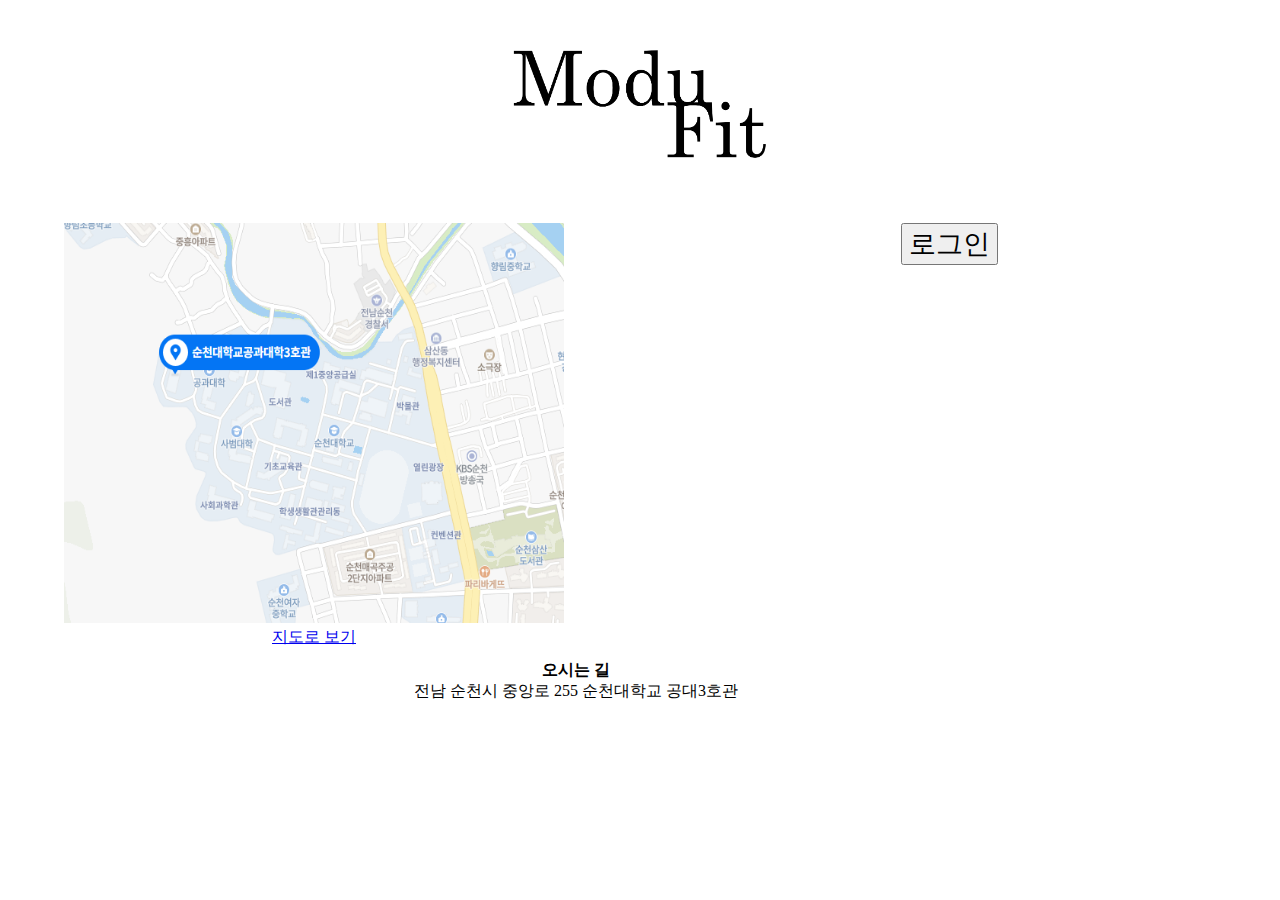
<file: index.html>
<!DOCTYPE html>
<html lang="en">
<head>
    <meta charset="UTF-8">
    <meta name="viewport" content="width=device-width, initial-scale=1.0">
    <title>Modu Fit</title>
    <link rel="icon" href="images/icon.png">
    <link rel="stylesheet" href="css/index.css">
</head>
<body>
        <div>
            <a href="index.html"><img src="images/logo.png" alt="Modu Fit" width="30%"></a>
        </div>
        <div id="map">
            <a href="https://map.naver.com/v5/search/%EC%88%9C%EC%B2%9C%EB%8C%80%ED%95%99%EA%B5%90/place/17302011?c=14190141.9861670,4159822.7116529,16,0,0,0,dh" target="_blank">
                <span><img id="mapImage" src="images/map.png"></span>
                <span>지도로 보기</span>
            </a>
        </div>
        <div id="loginArea">
            <input id="loginButton" type="button" value="로그인" onclick="javascript:goLogin()">
        </div>
        <div id="AddressContainer">
            <span><b>오시는 길</b><br> 
                전남 순천시 중앙로 255 순천대학교 공대3호관
            </span>
        </div>
</body>
<script type="text/javascript" src="js/index.js"></script>
</html>
</file>
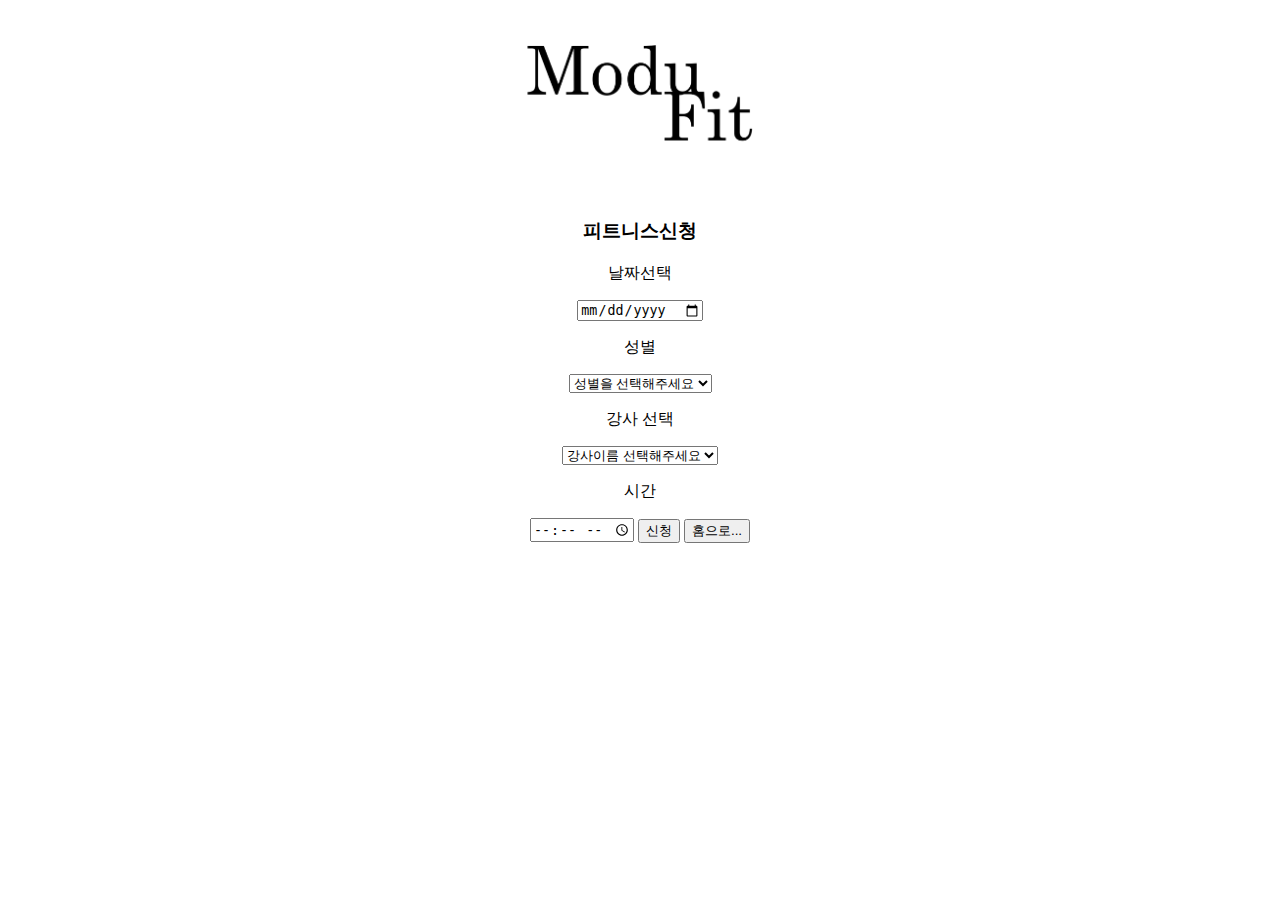
<file: Apply.html>
<!DOCTYPE html>
<html lang="en">
<head>
    <meta charset="UTF-8">
    <meta name="viewport" content="width=device-width, initial-scale=1.0">
    <title>Modu Fit</title>
    <link rel="icon" href="images/icon.png">
    <link rel="stylesheet" href="css/index.css">
</head>
<html>
    <body style="margin-right: 10%; 
    margin-left: 10%; 
    text-align: center;">
        
        <div>
            <a href="welcome.html"><img src="images/logo.png" alt="Modu Fit" width="30%"></a>
        </div>
        <h3>피트니스신청</h3>
        <p>날짜선택</p>
        <input type="date" id="date">
        <p>성별</p>
        <select id="gender">
            <option value="">성별을 선택해주세요</option>
            <option value="men">남자</option>
            <option value="women">여자</option>
            
        </select>
        
        <p>강사 선택</p>
        <select id="name">
            
        </select>
  
        <p>시간</p>
        <input type="time" id="time">
        <input type="button" id="button01" onclick='button01_click()' value="신청">
        <input type="button" id="button02" onclick='location.href="welcome.html"' value="홈으로...">
        <script type="text/javascript" src="js/Apply.js"></script>
        
  </body>
  </html>
</file>
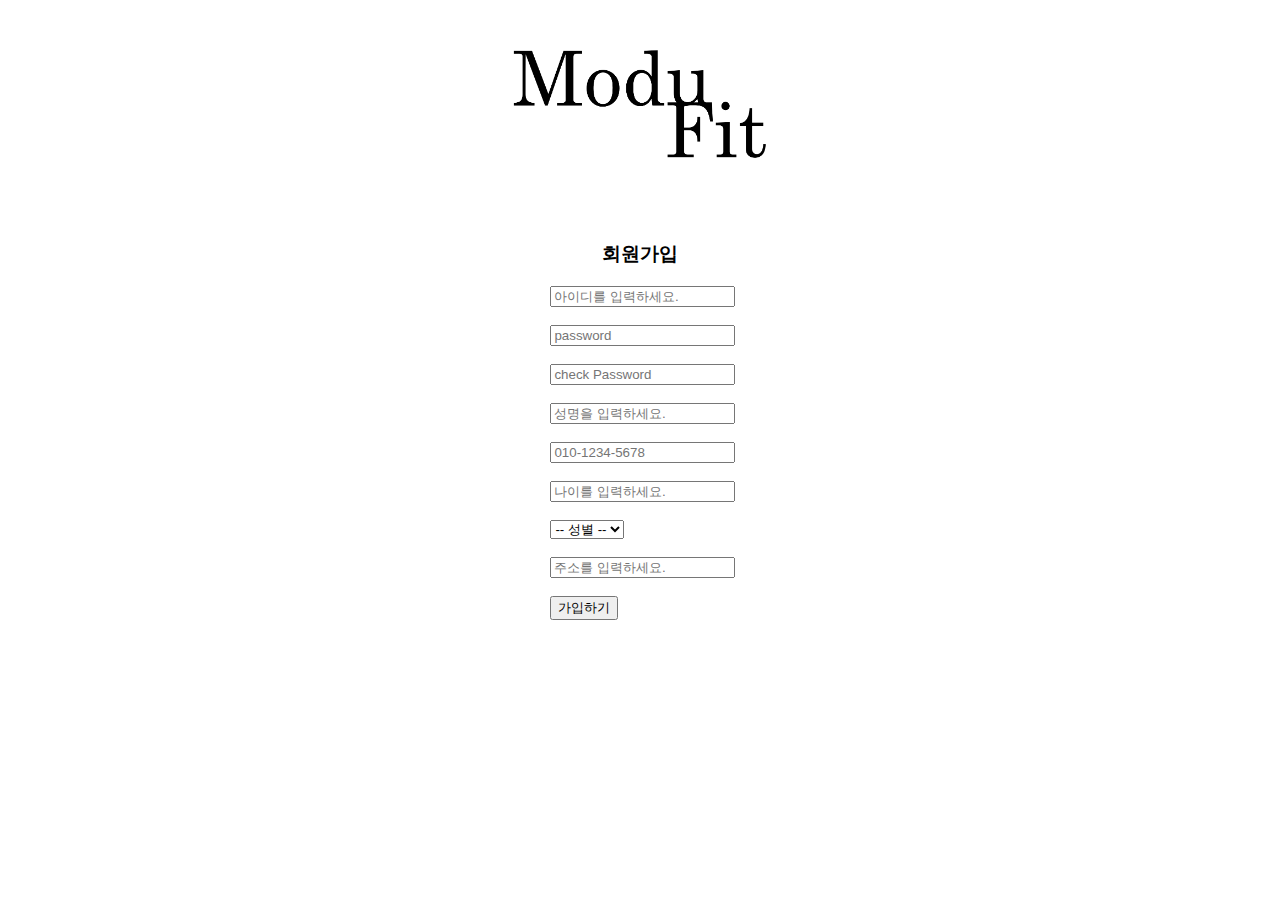
<file: join.html>
<!DOCTYPE html>
<html lang="en">
<head>
    <meta charset="UTF-8">
    <meta name="viewport" content="width=device-width, initial-scale=1.0">
    <title>Modu Fit</title>
    <link rel="icon" href="images/icon.png">
    <link rel="stylesheet" href="css/index.css">
    <link rel="stylesheet" href="css/join.css">
</head>
<body style="text-align: center;">
  <div>
    <a href="welcome.html"><img src="images/logo.png" alt="Modu Fit" width="30%"></a>
</div>
  <h3>회원가입</h3>
  <form name ="f2">
    <input type="text" id="id" placeholder="아이디를 입력하세요." onchange='idcheck_click()' ><br><br>
    <input type="password" id="pw1" placeholder="password"><br><br>
    <input type="password" id="pw2" placeholder="check Password" onchange="pwcheck_click()"><br><br>
    <input type="text" id="name" maxlength="10" placeholder="성명을 입력하세요."><br><br>
    <input type="tel" id="contact" placeholder="010-1234-5678" pattern="[0-9]{3}-[0-9]{2}-[0-9]{3}" required><br><br>
    <input type="text" id="age" maxlength="3" placeholder="나이를 입력하세요."><br><br>
    <select id="gender">
      <option value="" disabled hidden selected>-- 성별 --</option>
      <option value="남자">남자</option>
      <option value="여자">여자</option>
    </select><br><br>
    <input type="text" id="address" placeholder="주소를 입력하세요."><br><br>
    <input type="button" id="button1" onclick= 'button1_click()' name="clicked_id" value="가입하기">
    
  </form>
</body>
<script src="js/join.js" type="text/javascript"></script>
</html>
</file>
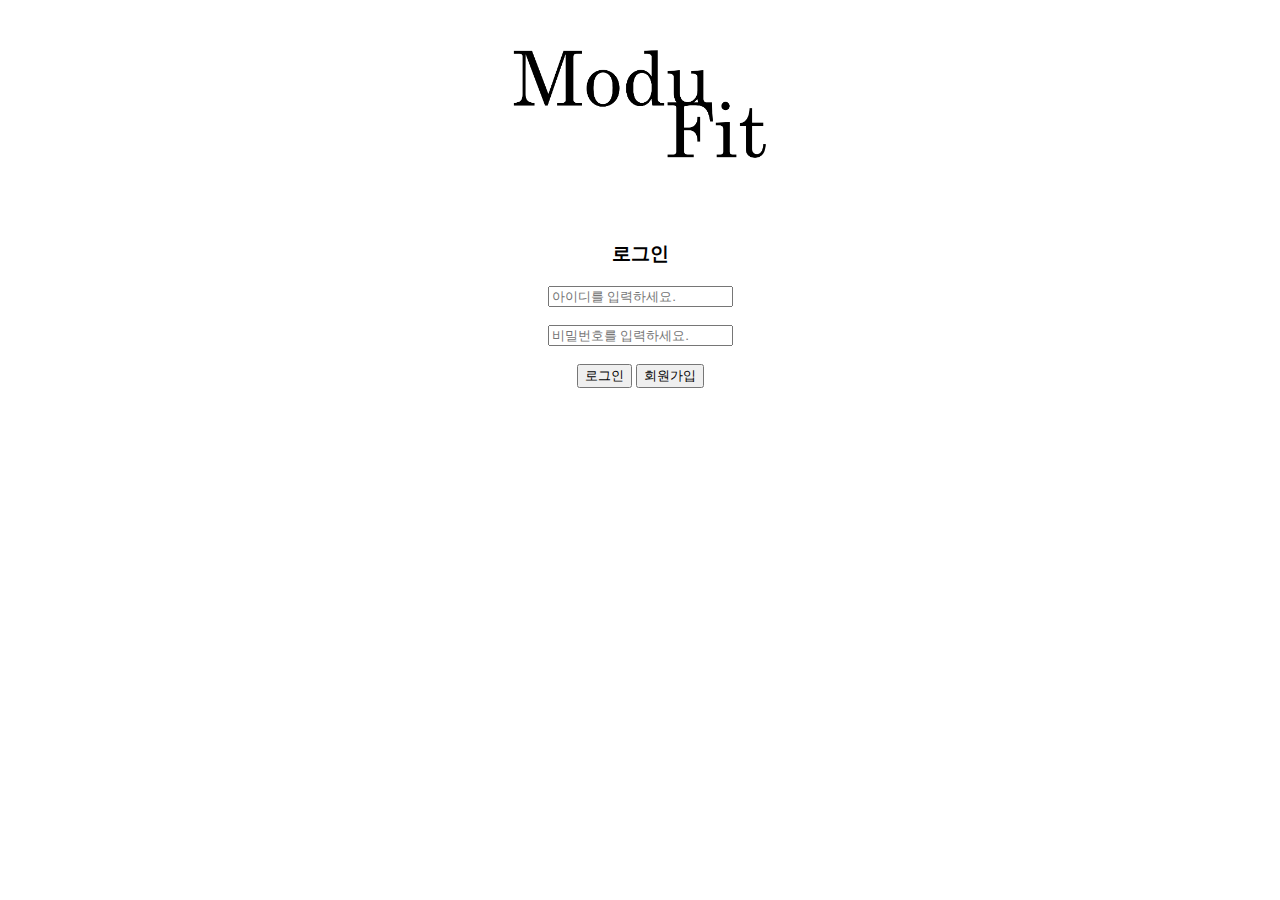
<file: login.html>
<!DOCTYPE html>
<html lang="en">
<head>
    <meta charset="UTF-8">
    <meta name="viewport" content="width=device-width, initial-scale=1.0">
    <title>Modu Fit</title>
    <link rel="icon" href="images/icon.png">
    <link rel="stylesheet" href="css/index.css">
</head>
<body>
    <div>
        <a href="welcome.html"><img src="images/logo.png" alt="Modu Fit" width="30%"></a>
    </div>
    <h3>로그인</h3>
    <form name="f1">
        <!-- <label><b>아이디</b>을 입력하세요</label><br> -->
        <input type="text" id="user_id" name="user_id" placeholder="아이디를 입력하세요."><br><br>
        <!-- <label for="pw"><b>비밀번호</b>를 입력하세요</label><br> -->
        <input type="password" id="pw" placeholder="비밀번호를 입력하세요."><br><br>
        <button type="button" class="button1" onclick= 'bt1_click()'>로그인</button>
        <a href="#"  target="_blank"><input type="button" id="button1" onclick= 'bt2_click()' name="clicked_id" value="회원가입"></a>
    </form>
</body>
<script type="text/javascript" src="js/login.js"></script> 
</html>
</file>
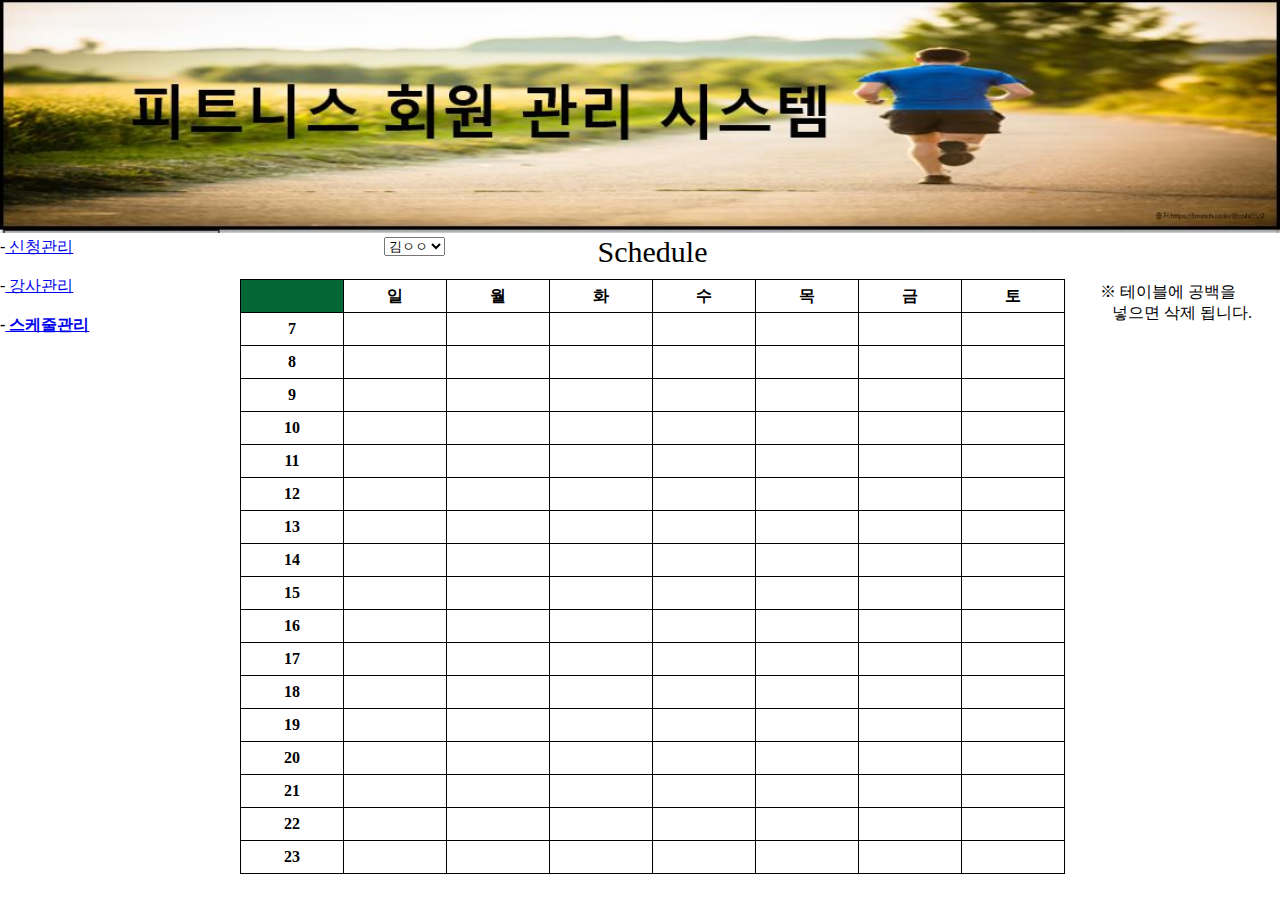
<file: schedule.html>
<!DOCTYPE html>
<html lang="en">
<head>
  <meta charset="UTF-8">
  <meta http-equiv="X-UA-Compatible" content="IE=edge">
  <meta name="viewport" content="width=device-width, initial-scale=1.0">
  <script src="js/schedule.js"></script>
    <link rel="stylesheet" href="css/schedule.css">
  <title>Modu Fit</title>
</head>
<body>
  
  <img src="images/headerImg.jpg" width="100%" >
   
   <nav>
    <div id="static1"> -<a id="ahref1" href="#" onclick="javascript:hrefClick(this.id);" > 신청관리 </a></div>
    <br/>
    <div id="static2"> -<a id="ahref2" href="#" onclick="javascript:hrefClick(this.id);" > 강사관리 </a></div>
    <br/>
    <div id="static4"><b> -<a id="ahref3" href="#" onclick="javascript:hrefClick(this.id);" > 스케줄관리 </a></b> </div>
    </nav>

   <select id = "manager">
    <option value="kim">김ㅇㅇ</option>
    <option value="lee">이ㅇㅇ</option>
    <option value="park">박ㅇㅇ</option>
  </select>

    <table class="timetable center" style='table-layout:fixed;' id="maintable">

        <caption id="table_title">Schedule</caption>

        <thead class="border">

            <tr>

                <th width="30px" style="background-color:#036635;" id="corner"></th>

                <th>일</th>

                <th>월</th>

                <th>화</th>

                <th>수</th>

                <th>목</th>

                <th>금</th>

                <th>토</th>


            </tr>

        </thead>

        <tbody>
            <tr>

                <th>7</th>

                <td id="sun7" onclick="selectCell(this);"></td>

                <td id="mon7" onclick="selectCell(this);"></td>

                <td id="tue7" onclick="selectCell(this);"></td>

                <td id="wed7" onclick="selectCell(this);"></td>

                <td id="thu7" onclick="selectCell(this);"></td>

                <td id="fri7" onclick="selectCell(this);"></td>

                <td id="sat7" onclick="selectCell(this);"></td>

            </tr>
            <tr>

                <th>8</th>

                <td id="sun8" onclick="selectCell(this);"></td>

                <td id="mon8" onclick="selectCell(this);"></td>

                <td id="tue8" onclick="selectCell(this);"></td>

                <td id="wed8" onclick="selectCell(this);"></td>

                <td id="thu8" onclick="selectCell(this);"></td>

                <td id="fri8" onclick="selectCell(this);"></td>

                <td id="sat8" onclick="selectCell(this);"></td>

            </tr>
            <tr>

                <th>9</th>

                <td id="sun9" onclick="selectCell(this);"></td>

                <td id="mon9" onclick="selectCell(this);"></td>

                <td id="tue9" onclick="selectCell(this);"></td>

                <td id="wed9" onclick="selectCell(this);"></td>

                <td id="thu9" onclick="selectCell(this);"></td>

                <td id="fri9" onclick="selectCell(this);"></td>

                <td id="sat9" onclick="selectCell(this);"></td>

            </tr>
            <tr>

                <th>10</th>

                <td id="sun10" onclick="selectCell(this);"></td>

                <td id="mon10" onclick="selectCell(this);"></td>

                <td id="tue10" onclick="selectCell(this);"></td>

                <td id="wed10" onclick="selectCell(this);"></td>

                <td id="thu10" onclick="selectCell(this);"></td>

                <td id="fri10" onclick="selectCell(this);"></td>

                <td id="sat10" onclick="selectCell(this);"></td>

            </tr>
            <tr>

                <th>11</th>

                <td id="sun11" onclick="selectCell(this);"></td>

                <td id="mon11" onclick="selectCell(this);"></td>

                <td id="tue11" onclick="selectCell(this);"></td>

                <td id="wed11" onclick="selectCell(this);"></td>

                <td id="thu11" onclick="selectCell(this);"></td>

                <td id="fri1" onclick="selectCell(this);"></td>

                <td id="sat11" onclick="selectCell(this);"></td>

            </tr>
            <tr>

                <th>12</th>

                <td id="sun12" onclick="selectCell(this);"></td>

                <td id="mon12" onclick="selectCell(this);"></td>

                <td id="tue12" onclick="selectCell(this);"></td>

                <td id="wed12" onclick="selectCell(this);"></td>

                <td id="thu12" onclick="selectCell(this);"></td>

                <td id="fri12" onclick="selectCell(this);"></td>

                <td id="sat12" onclick="selectCell(this);"></td>

            </tr>
            <tr>

                <th>13</th>

                <td id="sun13" onclick="selectCell(this);"></td>

                <td id="mon13" onclick="selectCell(this);"></td>

                <td id="tue13" onclick="selectCell(this);"></td>

                <td id="wed13" onclick="selectCell(this);"></td>

                <td id="thu13" onclick="selectCell(this);"></td>

                <td id="fri13" onclick="selectCell(this);"></td>

                <td id="sat13" onclick="selectCell(this);"></td>

            </tr>
            <tr>

                <th>14</th>

                <td id="sun14" onclick="selectCell(this);"></td>

                <td id="mon14" onclick="selectCell(this);"></td>

                <td id="tue14" onclick="selectCell(this);"></td>

                <td id="wed14" onclick="selectCell(this);"></td>

                <td id="thu14" onclick="selectCell(this);"></td>

                <td id="fri14" onclick="selectCell(this);"></td>

                <td id="sat14" onclick="selectCell(this);"></td>

            </tr>
            <tr>

                <th>15</th>

                <td id="sun15" onclick="selectCell(this);"></td>

                <td id="mon15" onclick="selectCell(this);"></td>

                <td id="tue15" onclick="selectCell(this);"></td>

                <td id="wed15" onclick="selectCell(this);"></td>

                <td id="thu15" onclick="selectCell(this);"></td>

                <td id="fri15" onclick="selectCell(this);"></td>

                <td id="sat15" onclick="selectCell(this);"></td>

            </tr>
            <tr>

                <th>16</th>

                <td id="sun16" onclick="selectCell(this);"></td>

                <td id="mon16" onclick="selectCell(this);"></td>

                <td id="tue16" onclick="selectCell(this);"></td>

                <td id="wed16" onclick="selectCell(this);"></td>

                <td id="thu16" onclick="selectCell(this);"></td>

                <td id="fri16" onclick="selectCell(this);"></td>

                <td id="sat16" onclick="selectCell(this);"></td>

            </tr>
            <tr>

                <th>17</th>

                <td id="sun17" onclick="selectCell(this);"></td>

                <td id="mon17" onclick="selectCell(this);"></td>

                <td id="tue17" onclick="selectCell(this);"></td>

                <td id="wed17" onclick="selectCell(this);"></td>

                <td id="thu17" onclick="selectCell(this);"></td>

                <td id="fri17" onclick="selectCell(this);"></td>

                <td id="sat17" onclick="selectCell(this);"></td>

            </tr>
            <tr>

                <th>18</th>

                <td id="sun18" onclick="selectCell(this);"></td>

                <td id="mon18" onclick="selectCell(this);"></td>

                <td id="tue18" onclick="selectCell(this);"></td>

                <td id="wed18" onclick="selectCell(this);"></td>

                <td id="thu18" onclick="selectCell(this);"></td>

                <td id="fri18" onclick="selectCell(this);"></td>

                <td id="sat18" onclick="selectCell(this);"></td>

            </tr>
            <tr>

                <th>19</th>

                <td id="sun19" onclick="selectCell(this);"></td>

                <td id="mon19" onclick="selectCell(this);"></td>

                <td id="tue19" onclick="selectCell(this);"></td>

                <td id="wed19" onclick="selectCell(this);"></td>

                <td id="thu19" onclick="selectCell(this);"></td>

                <td id="fri19" onclick="selectCell(this);"></td>

                <td id="sat19" onclick="selectCell(this);"></td>

            </tr>
            <tr>

                <th>20</th>

                <td id="sun20" onclick="selectCell(this);"></td>

                <td id="mon20" onclick="selectCell(this);"></td>

                <td id="tue20" onclick="selectCell(this);"></td>

                <td id="wed20" onclick="selectCell(this);"></td>

                <td id="thu20" onclick="selectCell(this);"></td>

                <td id="fri20" onclick="selectCell(this);"></td>

                <td id="sat20" onclick="selectCell(this);"></td>

            </tr>
            <tr>

                <th>21</th>

                <td id="sun21" onclick="selectCell(this);"></td>

                <td id="mon21" onclick="selectCell(this);"></td>

                <td id="tue21" onclick="selectCell(this);"></td>

                <td id="wed21" onclick="selectCell(this);"></td>

                <td id="thu21" onclick="selectCell(this);"></td>

                <td id="fri21" onclick="selectCell(this);"></td>

                <td id="sat21" onclick="selectCell(this);"></td>

            </tr>
            <tr>

                <th>22</th>

                <td id="sun22" onclick="selectCell(this);"></td>

                <td id="mon22" onclick="selectCell(this);"></td>

                <td id="tue22" onclick="selectCell(this);"></td>

                <td id="wed22" onclick="selectCell(this);"></td>

                <td id="thu22" onclick="selectCell(this);"></td>

                <td id="fri22" onclick="selectCell(this);"></td>

                <td id="sat22" onclick="selectCell(this);"></td>

            </tr>
            <tr>

                <th>23</th>

                <td id="sun23" onclick="selectCell(this);"></td>

                <td id="mon23" onclick="selectCell(this);"></td>

                <td id="tue23" onclick="selectCell(this);"></td>

                <td id="wed23" onclick="selectCell(this);"></td>

                <td id="thu23" onclick="selectCell(this);"></td>

                <td id="fri23" onclick="selectCell(this);"></td>

                <td id="sat23" onclick="selectCell(this);"></td>

            </tr>

        </tbody>
        <aside>
            <p>※ 테이블에 공백을 <br>&nbsp;&nbsp;&nbsp;넣으면 삭제 됩니다.</p>
        </aside>
 
</body>
<script type="text/javascript" src="js/manageApply.js"></script>
</html>
</file>
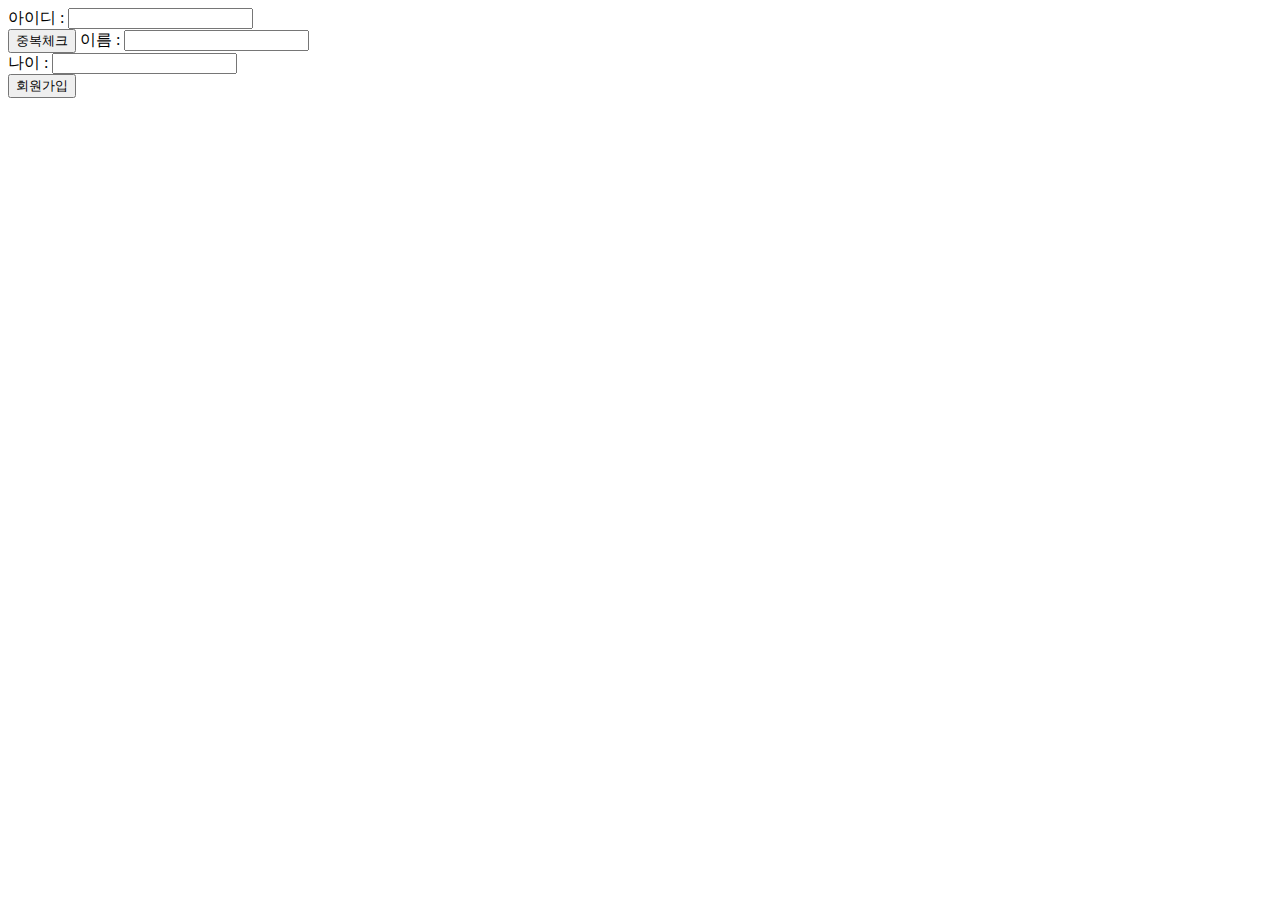
<file: SignUp_leader_ParkSeongryong.html>
<!DOCTYPE html>
<html lang="en">
<head>
    <meta charset="UTF-8">
    <meta name="viewport" content="width=device-width, initial-scale=1.0">
    <title>Document</title>
</head>
<body>
   아이디 : <input type="text" id="id"><br/> <input type="button" value="중복체크" onclick="javascript:checkId()">
   이름 : <input type="text" id="name"><br/>
   나이 : <input type="text" id="age"><br/>
    <button onclick="javascript:join()">회원가입</button>
</body>
<script>
/*
    0. 회원가입 버튼 클릭


    1. 입력값 가져오기
        document.getelementByid('').value
    2. 입력값 localstorage에 저장

    3. 회원가입 완료 알림
        alert
    
    4. 입력했던 인풋 비우기
        document.getelementByid('').value = null;

    5. 메인화면 이동
        location.replace=""
 
*/     

function join(){
    var id = document.getElementById('id').value; 
    var name = document.getElementById('name').value;
    var age = document.getElementById('age').value;

    // console.log(id, name, age);
    var userkey = '__user__' + id;
    var userInfo = {
        id: id,
        name: name,
        age: age
    };
    // console.log(userInfo);
    localStorage.setItem(userkey,JSON.stringify(userInfo));
}

function checkId(){
    var id = document.getElementById('id').value;  
    var userInfo = localStorage.getItem(__userKey+id)

    if(userInfo){
        alert("중복되었습니다.");
        document.getElementById('id').value=null;
    }
}
</script>
</html>
</file>
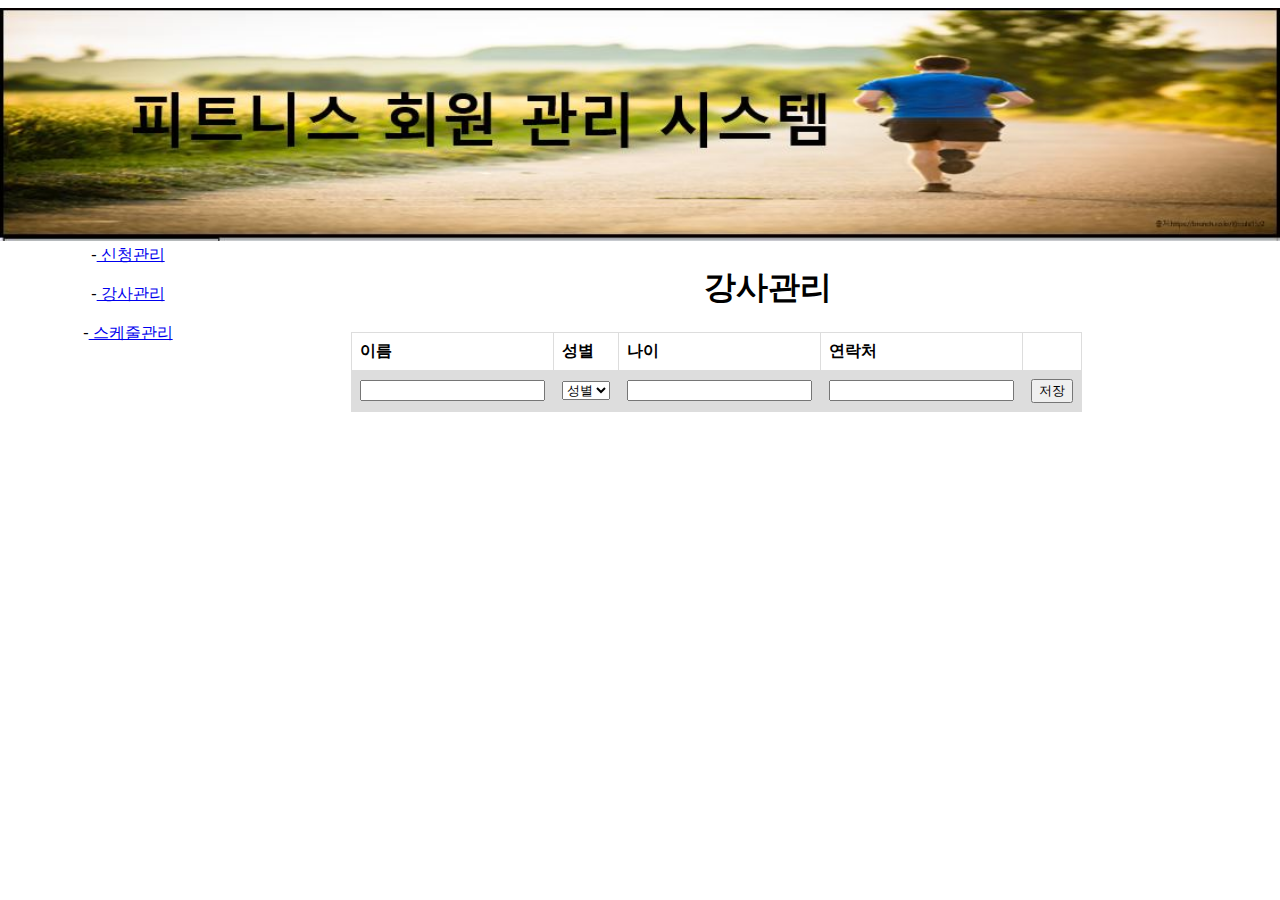
<file: teacherManage.html>
<!DOCTYPE html>
<html>
  <!DOCTYPE html>
<html lang="en">
<head>
    <meta charset="UTF-8">
    <meta name="viewport" content="width=device-width, initial-scale=1.0">
    <title>Modu Fit</title>
    <link rel="icon" href="images/icon.png">
    <link rel="stylesheet" href="css/index.css">
    <link rel="stylesheet" href="css/teacherManage.css">
</head>
<body>
 <img src="images/headerImg.jpg" width="100%">

<nav>
 <div id="static1"> -<a id="ahref1" href="#" onclick="javascript:hrefClick(this.id);" > 신청관리 </a></div>
 <br/>
 <div id="static2"> -<a id="ahref2" href="#" onclick="javascript:hrefClick(this.id);" > 강사관리 </a></div>
 <br/>
 <div id="static3"> -<a id="ahref3" href="#" onclick="javascript:hrefClick(this.id);" > 스케줄관리 </a></div>
 </nav>

<h1>강사관리</h1>
  <table>
    <thead>
      <tr>
        <th>이름</th>
        <th>성별</th>
        <th>나이</th>
        <th>연락처</th>
        <th></th>
      </tr>
      <tr>
        <td><input type="text" maxlength="10" id="name" /></td>
        <td><select id="gender" name="gender">
          <option value="">성별</option>
          <option value="남자">남자</option>
          <option value="여자">여자</option>
        </select></td>
        <td><input type="text" id="age" maxlength="3"/></td>
        <td><input type="tel" id="phone" /></td>
        <td><button onclick="button02_click()">저장</button></td>
      </tr>
    </thead>
    
    <tbody id="tbody">
    </tbody>
  </table>
  </body>
<table>
  </head>
  <body>
    </table>
</form> 
</body>
<script type="text/javascript" src="js/manageApply.js"></script>
<script type="text/javascript" src="js/teacherManage.js"></script>
</html>
</file>
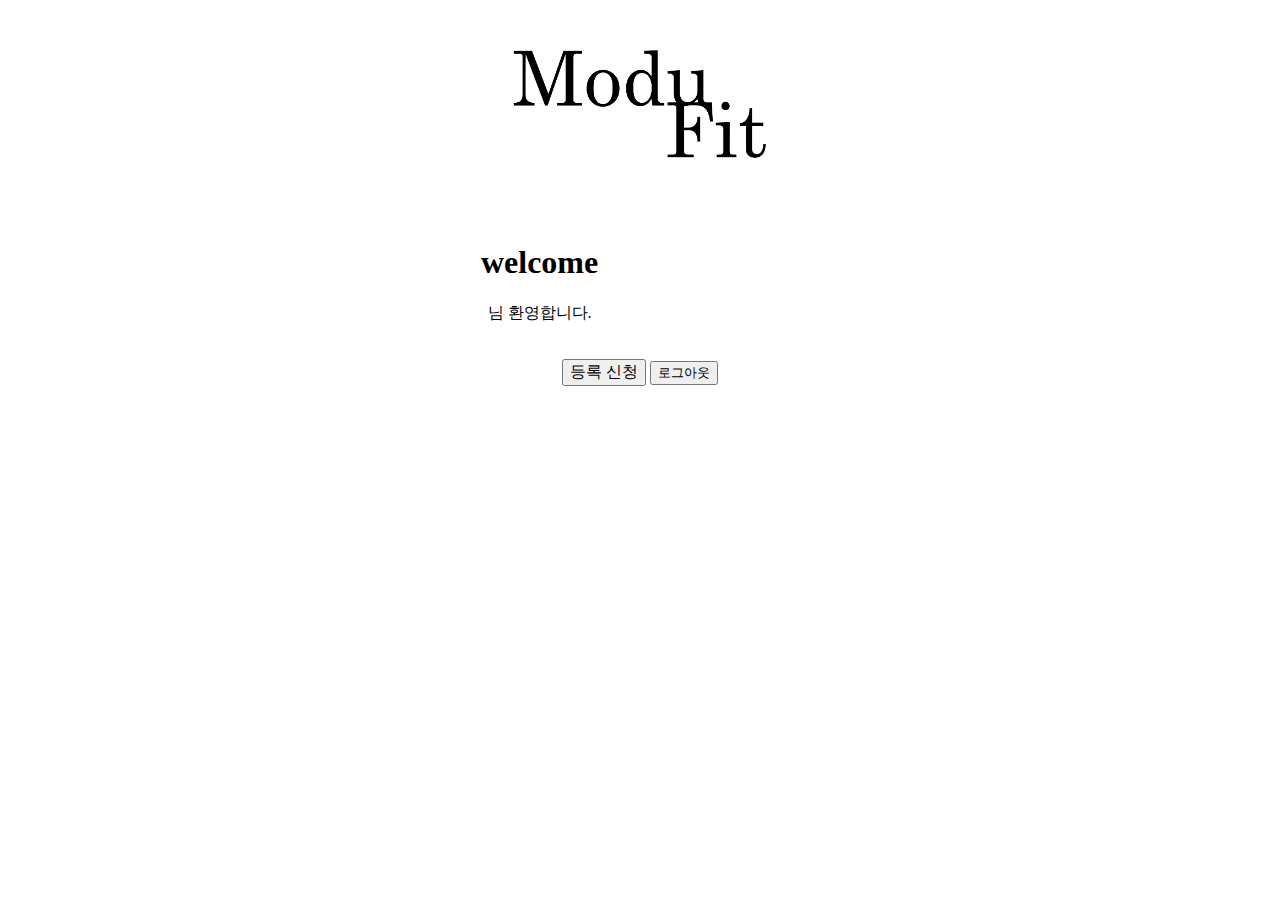
<file: welcome.html>
<!DOCTYPE html>
<html lang="ko">
<head>
    <meta charset="UTF-8">
    <meta name="viewport" content="width=device-width, initial-scale=1.0">
    <title>Modu Fit</title>
    <link rel="icon" href="images/icon.png">
    <link rel="stylesheet" href="css/welcome.css">
</head>
<body>
    <div>
        <a href="welcome.html"><img src="images/logo.png" alt="Modu Fit" width="30%"></a>
    </div>
    <div>
        <div id="welcomeContainer">
            <span><h1>welcome</h1></span>
            <span><span id="welcomName"></span>님 환영합니다.</span>
        </div>
        <div id="applyButtonContainer">
            <input id="applyButton" type="button" value="등록 신청" onclick="javascript:location.href='Apply.html'">
            <input id="logout" type="button" value="로그아웃" onclick="location.href='login.html'">
        </div>
    </div>

</body>
<script type="text/javascript" src="js/welcome.js"></script>
</html>
</file>
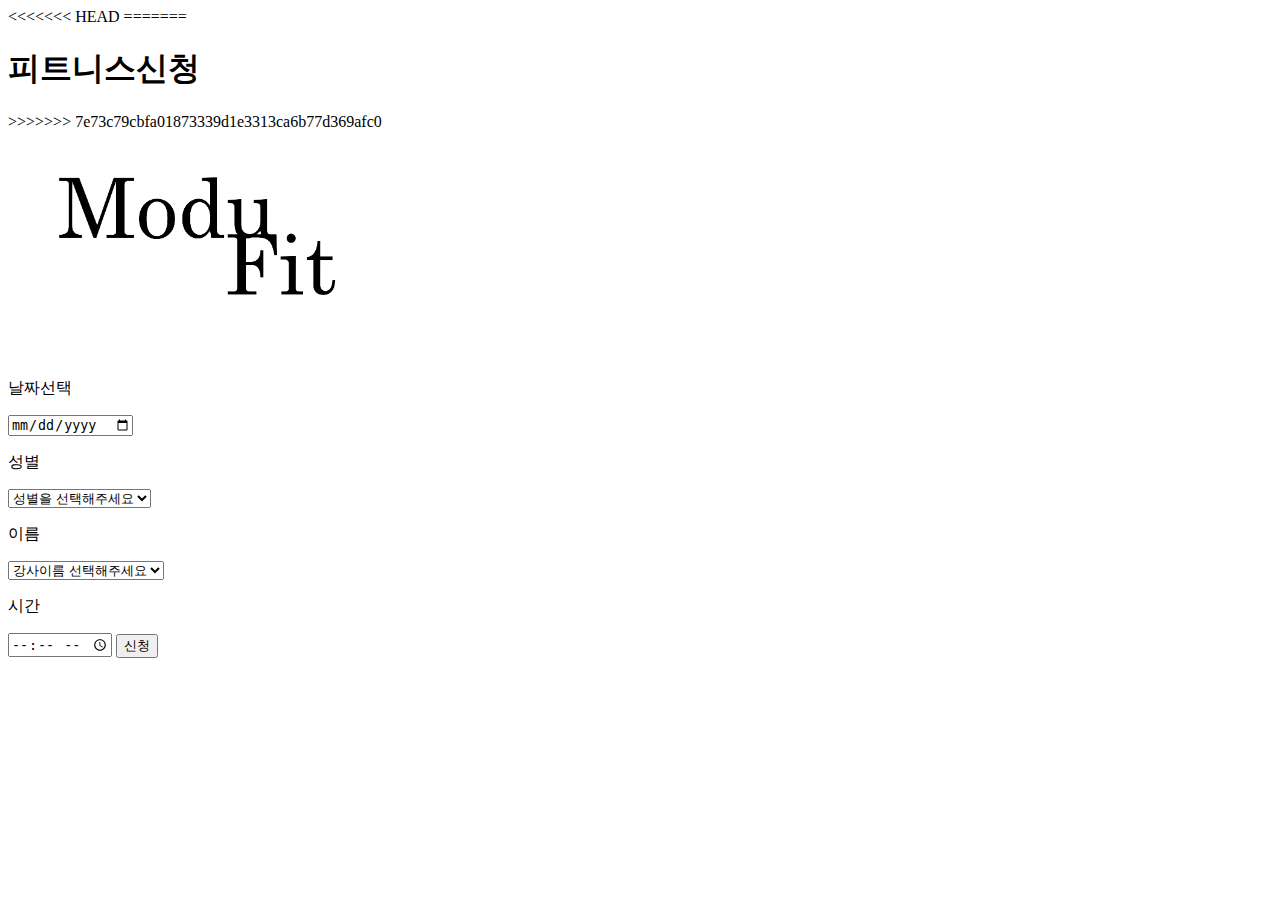
<file: yd.html>
<<<<<<< HEAD
<!DOCTYPE html>
<html lang="ko">
<head>
    <meta charset="UTF-8">
    <meta name="viewport" content="width=device-width, initial-scale=1.0">
    <title>Modu Fit</title>
    <link rel="icon" href="images/icon.png">
</head>
=======
<html>
    <head>
        <h1>피트니스신청</h1>
    </head>
>>>>>>> 7e73c79cbfa01873339d1e3313ca6b77d369afc0
    <body>
        <div>
            <a href="index.html"><img src="images/logo.png" alt="Modu Fit" width="30%"></a>
        </div>
        <p>날짜선택</p>
        <input type="date" id="date">
        <p>성별</p>
        <select id="gender" onchange="categoryChange(this)">
            <option value="">성별을 선택해주세요</option>
            <option value="men">남자</option>
            <option value="women">여자</option>
            
        </select>
        
        <p>이름</p>
        <select id="name">
        <option value="">강사이름 선택해주세요</option>
        </select>
  
        <p>시간</p>
        <input type="time" id="time">
        <input type="button" id="button01" onclick='button01_click()' value="신청">
        <script type="text/javascript" src="yd.js"></script>
        
  </body>
  </html>
</file>
<file: css/index.css>
body{
    margin-right: 5%; 
    margin-left: 5%;
    text-align: center;

}

#map, #loginArea, #AddressContainer{
    position:absolute;
}
#map, #mapImage{
    width:500px;
    height:400px;
}

#loginArea{
    right: 22%; 
}

#loginButton{
    font-size: 1.7rem;
}

#AddressContainer{
    bottom: 22%;
    width: 80%;
}
</file>
<file: css/join.css>
form{
    position: absolute;
    left: 43%;
    text-align: left;
}
</file>
<file: css/schedule.css>
body {
    padding: 0;
    margin: 0;
}
.sm-img.on {
border:solid 2px #888888;
opacity: 1 !important;
}
.sm-img {
opacity: 0.5;
}

nav {
float: left;
width: 30%;
height: 300px;
}


table.timetable {
position: absolute;
top: 25%;
left: 50%;
margin-left: -400px;
table-layout: fixed;
empty-cells: show;
border-collapse: collapse;
}

#table_title {
padding: 10px;
font-size: 30px;


}

table,
th,
td {
border: solid 1px black;
border-collapse: collapse; 
}

th,
td {
width: 100px;
height: 30px;
}


#corner {
color: aliceblue;
}

#manager{
position: relative;
z-index: 1;
}

aside {
margin-top: 10px;
margin-left: 1100px;
position: absolute;
}
</file>
<file: css/teacherManage.css>
body {
    margin-right: 0%;
    margin-left: 0%;
    text-align: center;
}

.sm-img.on {
    border:solid 2px #888888;
    opacity: 1 !important;
}
.sm-img {
    opacity: 0.5;
}

nav {
    float: left;
    width: 20%;
    height: 300px;
}




#nav1 {
    position: relative;
    float: left;
    width: 200px;
    height: 650px;
}

table {
    margin: 4%;
font-family: arial, sans-serif;
border-collapse: collapse;
width: 70%;
display: unset;
}

td, th {
border: 1px solid #dddddd;
text-align: left;
padding: 8px;
}

tr:nth-child(even) {
background-color: #dddddd;
}

#ackBtn{
    right: 15%;
}

#tname{
    position: absolute;
    right: 120px;
    top: 20px;
}

#ackContainer{
    position: absolute;
    right: 140px;
    top: 45px;
}
</file>
<file: css/welcome.css>
body{
    margin-right: 5%; 
    margin-left: 5%; 
    text-align: center; 
}

#welcomeContainer {
    width: 60%;
    margin-left: 130px;
}

#applyButtonContainer{
    margin: 35px;
}

#applyButton{
    font-size: 1rem;
}
</file>
